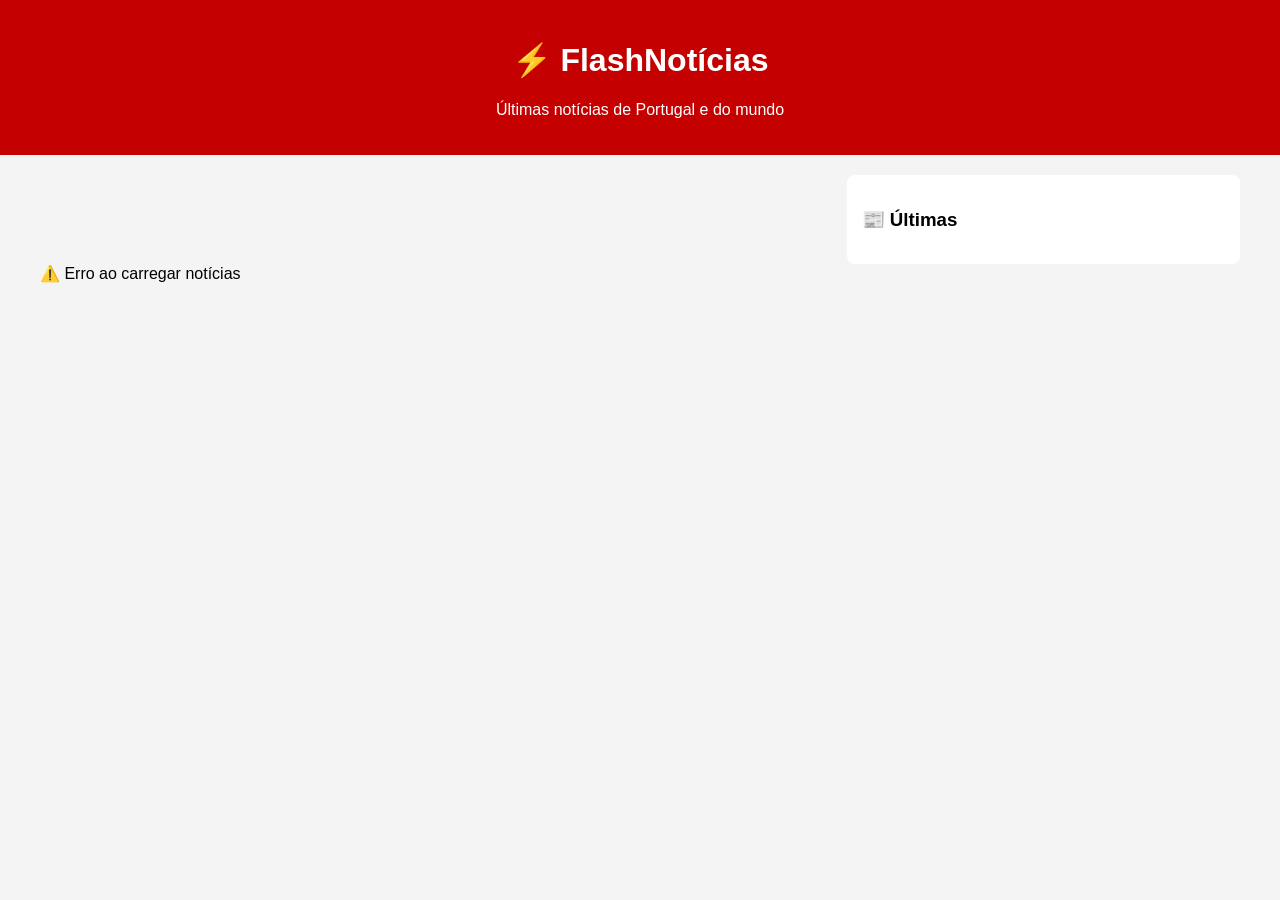
<file: index.html>
<!DOCTYPE html>
<html lang="pt">
<head>
<meta charset="UTF-8">
<meta name="viewport" content="width=device-width, initial-scale=1.0">

<title>FlashNotícias | Jornal Online</title>

<style>
body { margin:0; font-family: Arial; background:#f4f4f4 }

header {
  background:#c40000;
  color:#fff;
  padding:20px;
  text-align:center;
}

.container {
  max-width:1200px;
  margin:auto;
  padding:20px;
}

.grid {
  display:grid;
  grid-template-columns:2fr 1fr;
  gap:20px;
}

.hero, .sidebar, .card {
  background:#fff;
  border-radius:8px;
  overflow:hidden;
}

.hero img {
  width:100%;
  height:300px;
  object-fit:cover;
}

.hero h2 { padding:15px }

.sidebar { padding:15px }

.side-item {
  margin-bottom:10px;
  border-bottom:1px solid #ddd;
  padding-bottom:10px;
  cursor:pointer;
}

.card {
  padding:15px;
  margin-bottom:15px;
  cursor:pointer;
}

.card img {
  width:100%;
  height:200px;
  object-fit:cover;
  border-radius:6px;
  margin-bottom:10px;
}

@media(max-width:768px){
  .grid { grid-template-columns:1fr }
}
</style>
</head>

<body>

<header>
<h1>⚡ FlashNotícias</h1>
<p>Últimas notícias de Portugal e do mundo</p>
</header>

<div class="container">

<div class="grid">
<div id="hero"></div>
<div class="sidebar">
<h3>📰 Últimas</h3>
<div id="sidebar"></div>
</div>
</div>

<div id="news"></div>

</div>

<script>

const RSS_URL = "https://api.allorigins.win/get?url=" +
encodeURIComponent("https://feeds.bbci.co.uk/news/rss.xml");

function abrir(url){
  if(url) window.open(url, "_blank", "noopener,noreferrer");
}

function extrairImagem(desc){
  if(!desc) return "https://via.placeholder.com/800x400";
  const match = desc.match(/<img.*?src="(.*?)"/);
  return match ? match[1] : "https://via.placeholder.com/800x400";
}

async function loadNews(){

  const hero = document.getElementById("hero");
  const sidebar = document.getElementById("sidebar");
  const news = document.getElementById("news");

  try {

    const res = await fetch(RSS_URL);

    if(!res.ok){
      throw new Error("Erro HTTP");
    }

    const data = await res.json();

    const parser = new DOMParser();
    const xml = parser.parseFromString(data.contents, "text/xml");

    const items = xml.querySelectorAll("item");

    if(items.length === 0){
      throw new Error("Sem dados");
    }

    // limpar
    hero.innerHTML = "";
    sidebar.innerHTML = "";
    news.innerHTML = "";

    const artigos = [];

    items.forEach(item=>{
      artigos.push({
        title: item.querySelector("title")?.textContent || "",
        link: item.querySelector("link")?.textContent || "",
        desc: item.querySelector("description")?.textContent || ""
      });
    });

    // HERO
    const first = artigos[0];

    const heroDiv = document.createElement("div");
    heroDiv.className = "hero";
    heroDiv.onclick = () => abrir(first.link);

    heroDiv.innerHTML = `
      <img src="${extrairImagem(first.desc)}" onerror="this.remove()">
      <h2>🔴 ${first.title}</h2>
    `;

    hero.appendChild(heroDiv);

    // SIDEBAR
    artigos.slice(1,6).forEach(n=>{
      const div = document.createElement("div");
      div.className = "side-item";
      div.textContent = n.title;
      div.onclick = () => abrir(n.link);
      sidebar.appendChild(div);
    });

    // RESTO
    artigos.slice(6,15).forEach(n=>{
      const card = document.createElement("div");
      card.className = "card";
      card.onclick = () => abrir(n.link);

      card.innerHTML = `
        <img src="${extrairImagem(n.desc)}" onerror="this.remove()">
        <h2>${n.title}</h2>
      `;

      news.appendChild(card);
    });

  } catch(e){
    console.error(e);
    document.getElementById("news").innerHTML = "⚠️ Erro ao carregar notícias";
  }
}

document.addEventListener("DOMContentLoaded", loadNews);

</script>

</body>
</html>
</file>
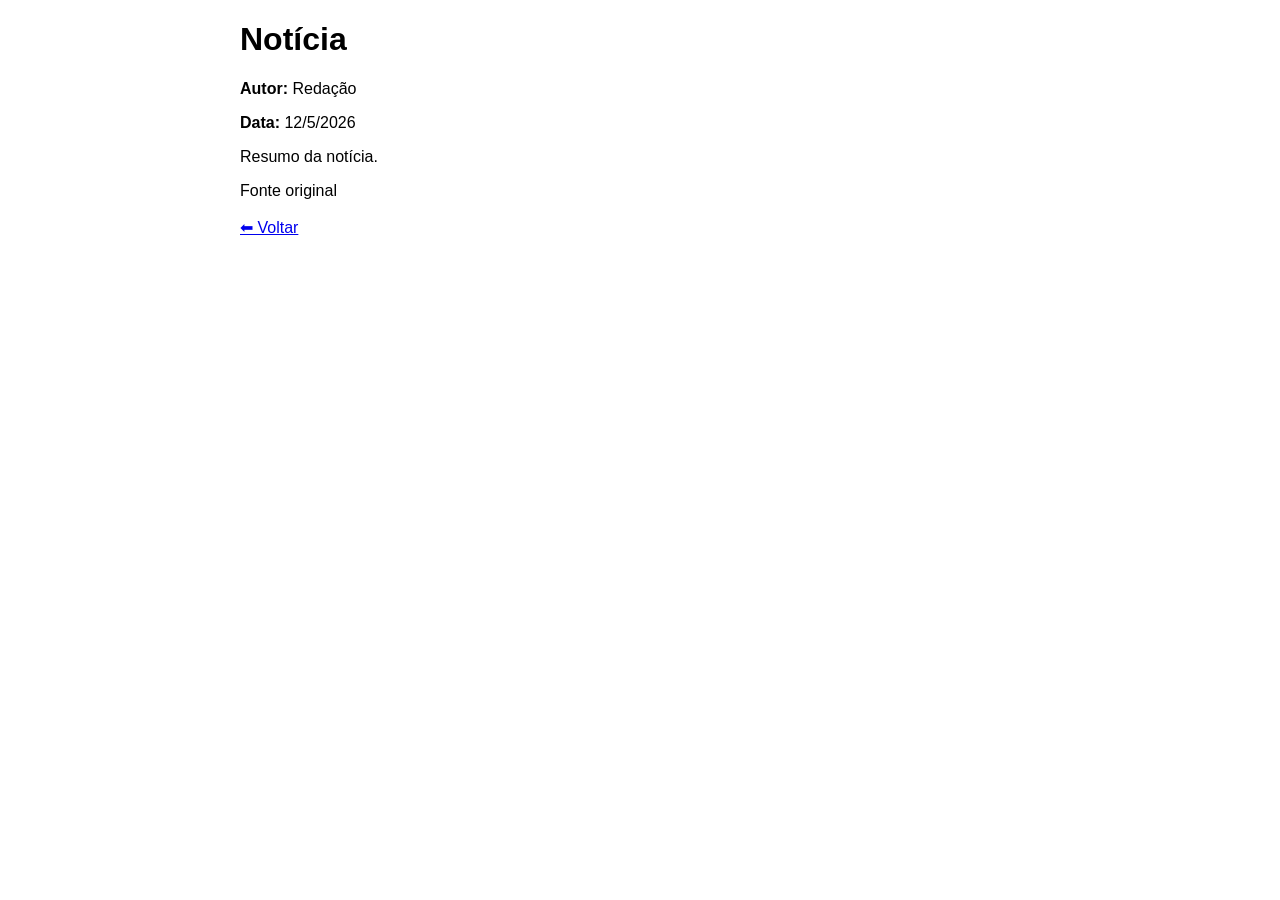
<file: 2.artigo.html>
<!DOCTYPE html>
<html lang="pt">
<head>
<meta charset="UTF-8">
<meta name="viewport" content="width=device-width, initial-scale=1.0">
<title>Artigo</title>
<meta name="description" content="Notícia atualizada">
<link rel="icon" href="favicon.ico">
</head>

<body style="max-width:800px;margin:auto;font-family:Arial;">

<h1 id="titulo"></h1>

<p><strong>Autor:</strong> Redação</p>
<p><strong>Data:</strong> <span id="data"></span></p>

<p id="conteudo"></p>

<a id="fonte" target="_blank" rel="noopener noreferrer">Fonte original</a>

<br><br>
<a href="index.html">⬅ Voltar</a>

<script>
const p=new URLSearchParams(window.location.search);

document.getElementById("titulo").innerText=p.get("title")||"Notícia";
document.getElementById("conteudo").innerText="Resumo da notícia.";
document.getElementById("data").innerText=new Date().toLocaleDateString();

if(p.get("link")){
document.getElementById("fonte").href=p.get("link");
}
</script>

</body>
</html>
</file>
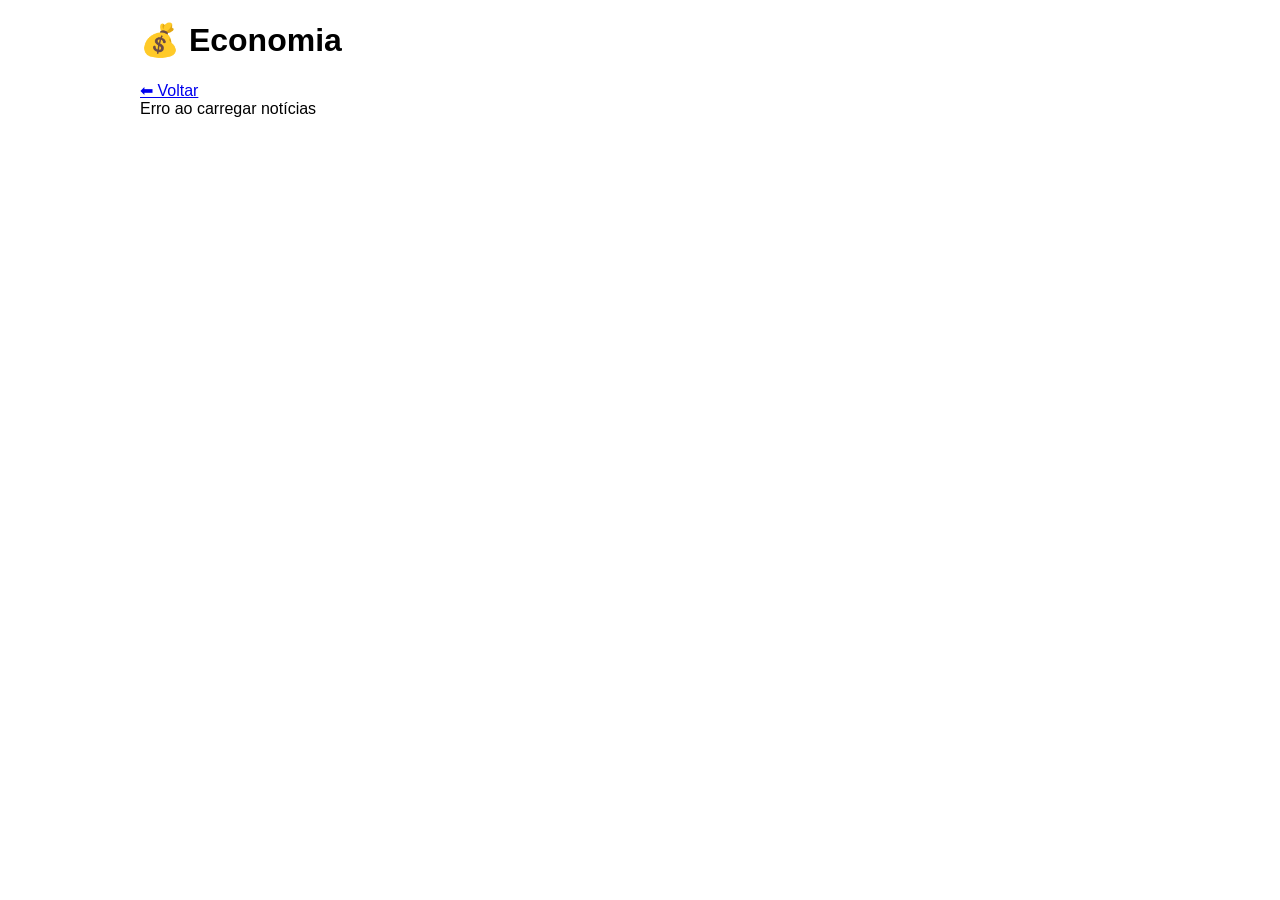
<file: 4.economia.html>
<!DOCTYPE html>
<html lang="pt">
<head>
<meta charset="UTF-8">
<meta name="viewport" content="width=device-width, initial-scale=1.0">
<title>Economia</title>
<meta name="description" content="Notícias de economia">
<link rel="icon" href="favicon.ico">
</head>

<body style="max-width:1000px;margin:auto;font-family:Arial;">
<h1>💰 Economia</h1>
<a href="index.html">⬅ Voltar</a>
<div id="news"></div>

<script>
const feed="https://api.rss2json.com/v1/api.json?rss_url=https://eco.sapo.pt/feed/";

async function load(){
try{
const r=await fetch(feed);
const d=await r.json();

let html="";
d.items.slice(0,20).forEach(n=>{
html+=`<h3><a href="artigo.html?title=${encodeURIComponent(n.title)}&link=${encodeURIComponent(n.link)}">${n.title}</a></h3><p>${(n.description||"").substring(0,120)}</p><hr>`;
});
document.getElementById("news").innerHTML=html;

}catch(e){
document.getElementById("news").innerHTML="Erro ao carregar notícias";
}
}
load();
</script>

</body>
</html>
</file>
